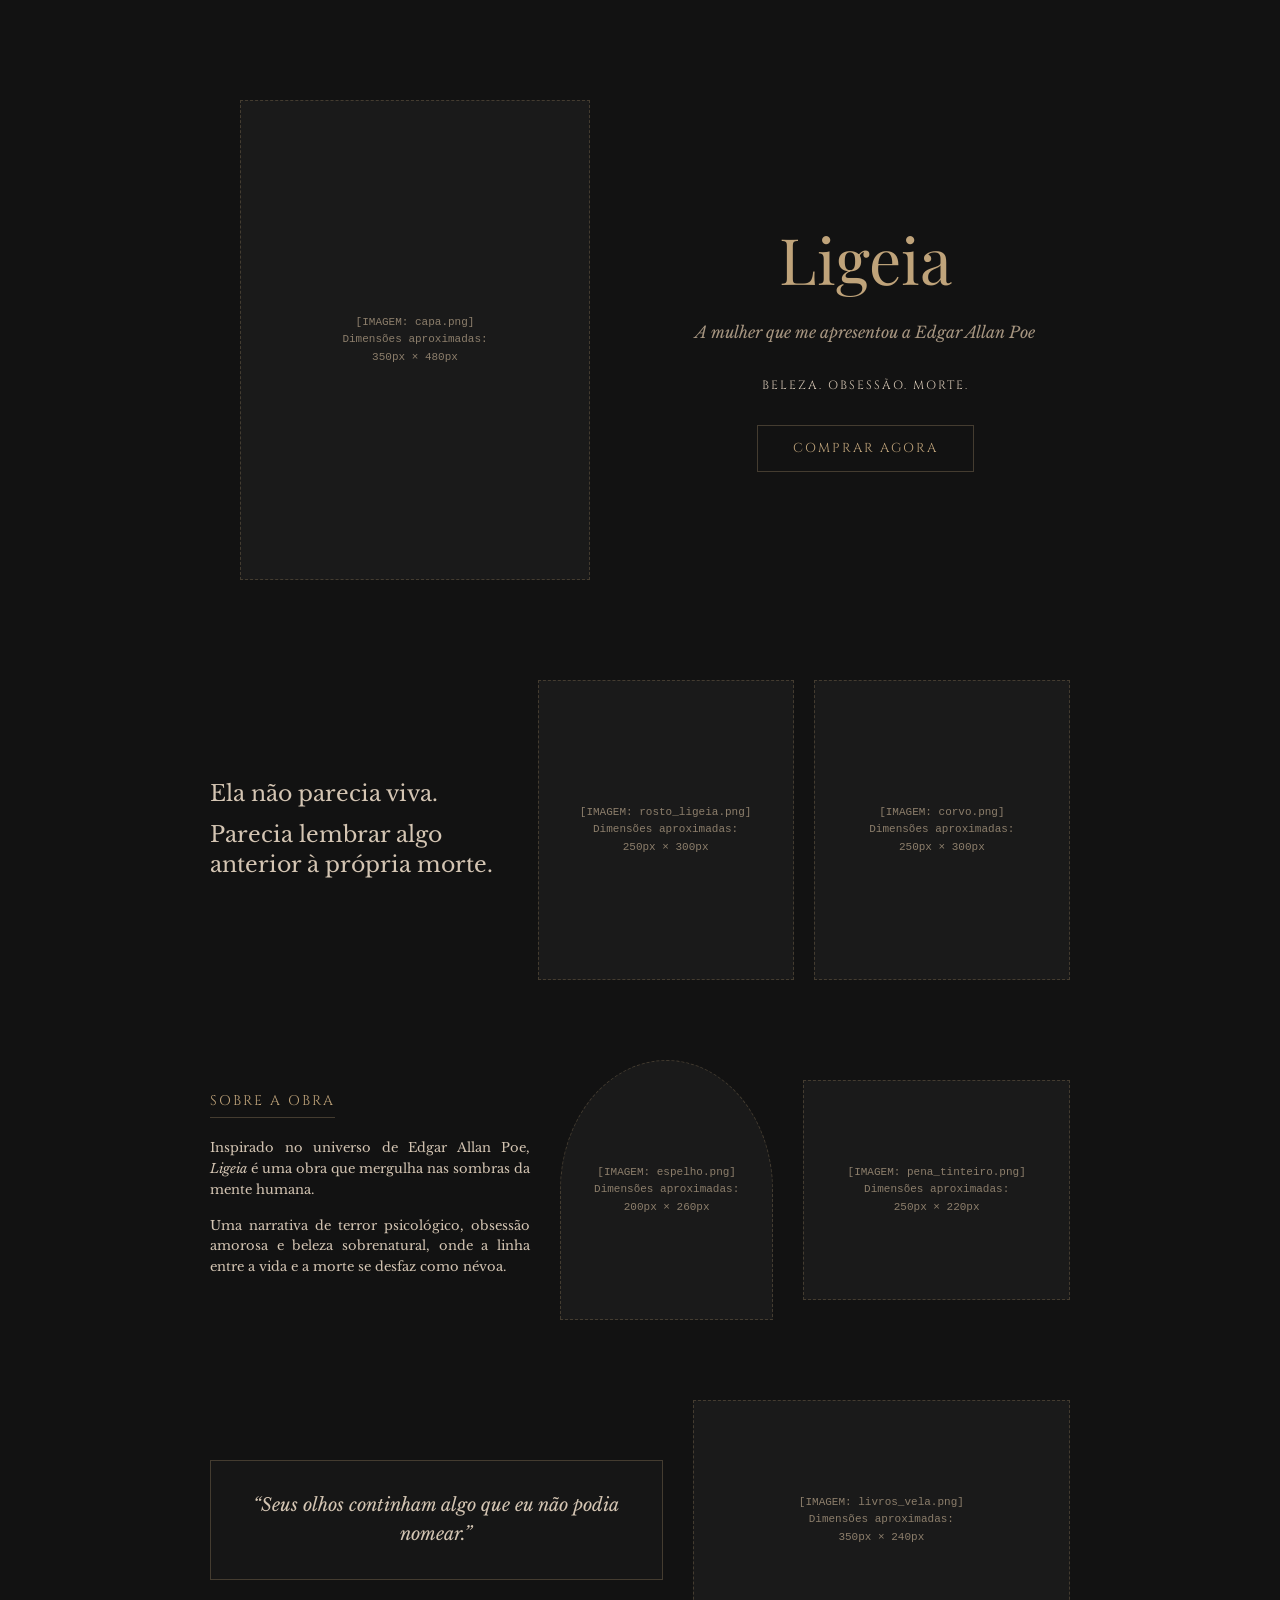
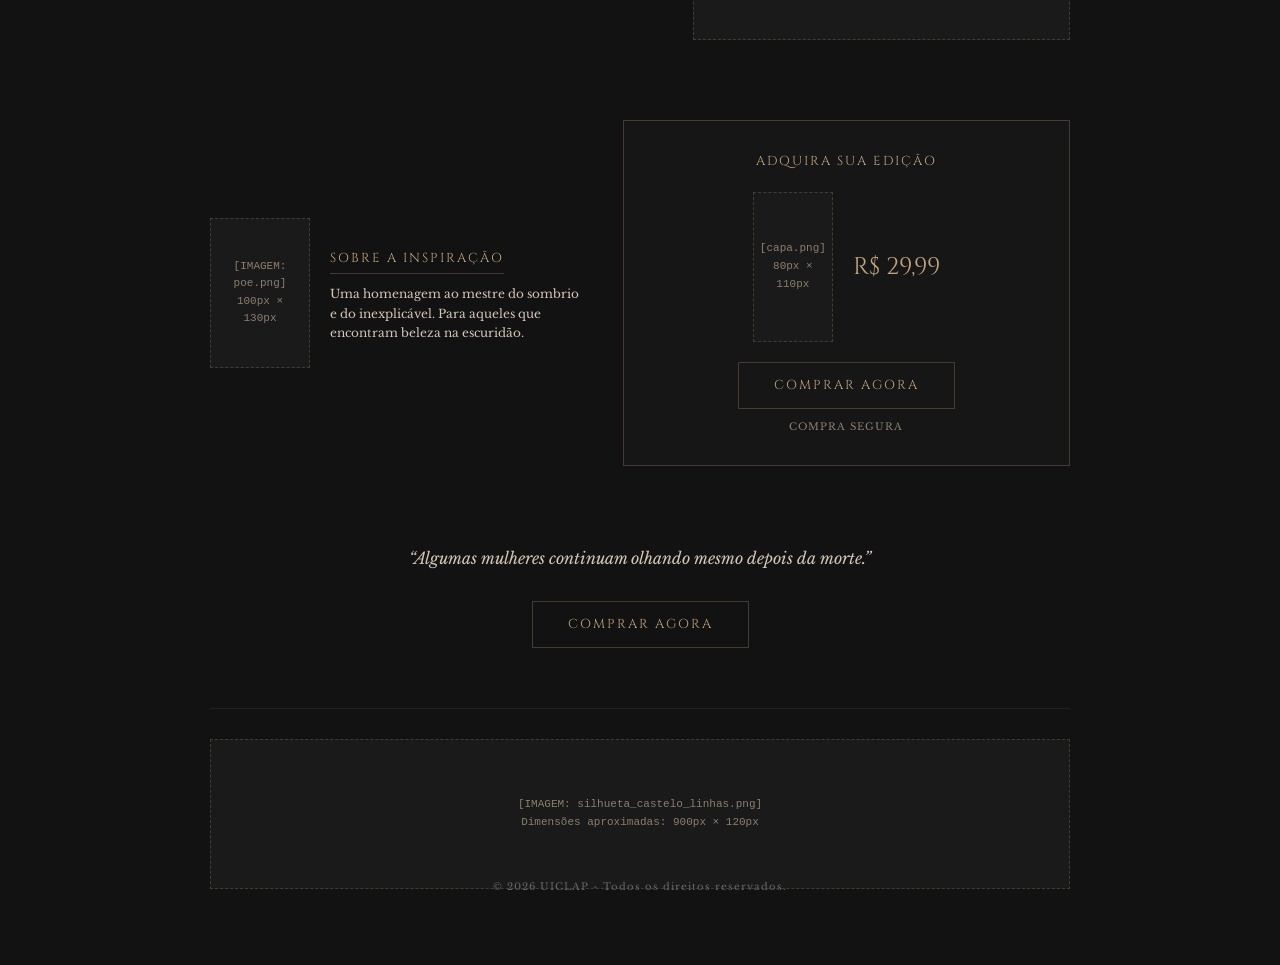
<file: index.html>
<!DOCTYPE html>
<html lang="pt-BR">
<head>
    <meta charset="UTF-8">
    <meta name="viewport" content="width=device-width, initial-scale=1.0">
    <title>Ligeia - Edgar Allan Poe</title>
    <link rel="preconnect" href="https://fonts.googleapis.com">
    <link rel="preconnect" href="https://fonts.gstatic.com" crossorigin>
    <link href="https://fonts.googleapis.com/css2?family=Cinzel:wght@400;700&family=Libre+Baskerville:ital,wght@0,400;0,700;1,400&family=Playfair+Display:ital,wght@0,400;0,700;1,400&display=swap" rel="stylesheet">
    <style>
        * {
            box-sizing: border-box;
            margin: 0;
            padding: 0;
        }

        body {
            background-color: #121212;
            color: #d4c5b3;
            font-family: 'Libre Baskerville', serif;
            line-height: 1.6;
            overflow-x: hidden;
        }

        h1, h2, h3, .font-title {
            font-family: 'Playfair Display', serif;
            color: #bfa37a;
            font-weight: 400;
        }

        .font-accent {
            font-family: 'Cinzel', serif;
            letter-spacing: 2px;
        }

        /* Placeholder Estilizado */
        .img-placeholder {
            background-color: #1a1a1a;
            border: 1px dashed #443c30;
            color: #8c7e6b;
            display: flex;
            flex-direction: column;
            align-items: center;
            justify-content: center;
            text-align: center;
            font-family: monospace;
            font-size: 11px;
            padding: 10px;
            width: 100%;
            height: 100%;
            min-height: 150px;
        }

        .btn-comprar {
            display: inline-block;
            background-color: transparent;
            color: #bfa37a;
            border: 1px solid #443c30;
            padding: 12px 35px;
            font-family: 'Cinzel', serif;
            font-size: 13px;
            text-decoration: none;
            letter-spacing: 2px;
            transition: all 0.3s ease;
            cursor: pointer;
            text-align: center;
        }

        .btn-comprar:hover {
            background-color: #bfa37a;
            color: #121212;
            border-color: #bfa37a;
        }

        .container {
            max-width: 900px;
            margin: 0 auto;
            padding: 40px 20px;
        }

        /* Section 1: Hero */
        .hero {
            display: grid;
            grid-template-columns: 1fr 1fr;
            gap: 40px;
            align-items: center;
            padding-top: 60px;
            padding-bottom: 60px;
        }

        .hero-book {
            width: 100%;
            max-width: 350px;
            justify-self: center;
        }

        .hero-book .img-placeholder {
            height: 480px;
        }

        .hero-content {
            text-align: center;
        }

        .hero-content h1 {
            font-size: 64px;
            margin-bottom: 10px;
        }

        .hero-content .subtitle {
            font-style: italic;
            font-size: 16px;
            margin-bottom: 30px;
            color: #a69580;
        }

        .hero-content .tagline {
            font-size: 12px;
            margin-bottom: 30px;
        }

        /* Section 2: Citacao Lateral */
        .quote-section {
            display: grid;
            grid-template-columns: 1.2fr 1fr 1fr;
            gap: 20px;
            align-items: center;
            padding-top: 40px;
            padding-bottom: 40px;
        }

        .quote-text-block {
            font-size: 22px;
            line-height: 1.4;
            color: #d4c5b3;
        }

        .quote-text-block span {
            display: block;
            margin-top: 10px;
        }

        .quote-profile .img-placeholder {
            height: 300px;
        }

        .quote-crow .img-placeholder {
            height: 300px;
        }

        /* Section 3: Sobre a Obra */
        .about-work {
            display: grid;
            grid-template-columns: 1.2fr 0.8fr 1fr;
            gap: 30px;
            align-items: center;
            padding-top: 40px;
            padding-bottom: 40px;
        }

        .about-text h2 {
            font-size: 14px;
            margin-bottom: 20px;
            border-bottom: 1px solid #443c30;
            padding-bottom: 5px;
            display: inline-block;
        }

        .about-text p {
            font-size: 13px;
            margin-bottom: 15px;
            text-align: justify;
        }

        .about-mirror .img-placeholder {
            height: 260px;
            border-radius: 50% 50% 0 0; /* Simula formato do espelho */
        }

        .about-elements .img-placeholder {
            height: 220px;
        }

        /* Section 4: Citacao Central e Livros */
        .middle-row {
            display: grid;
            grid-template-columns: 1.2fr 1fr;
            gap: 30px;
            align-items: center;
            padding-top: 40px;
            padding-bottom: 40px;
        }

        .parchment-quote {
            padding: 30px;
            border: 1px solid #443c30;
            background-color: #161616;
            text-align: center;
            font-size: 18px;
            font-style: italic;
        }

        .books-candle .img-placeholder {
            height: 240px;
        }

        /* Section 5: Inspiracao e Oferta */
        .bottom-row {
            display: grid;
            grid-template-columns: 1fr 1.2fr;
            gap: 40px;
            align-items: center;
            padding-top: 40px;
            padding-bottom: 40px;
        }

        .inspiration {
            display: grid;
            grid-template-columns: 100px 1fr;
            gap: 20px;
            align-items: center;
        }

        .poe-thumb .img-placeholder {
            height: 130px;
        }

        .inspiration-text h3 {
            font-size: 13px;
            margin-bottom: 10px;
            border-bottom: 1px solid #443c30;
            padding-bottom: 5px;
            display: inline-block;
        }

        .inspiration-text p {
            font-size: 12px;
        }

        .offer-box {
            border: 1px solid #443c30;
            padding: 30px;
            text-align: center;
            background-color: #161616;
        }

        .offer-box h3 {
            font-size: 13px;
            margin-bottom: 20px;
        }

        .offer-content {
            display: flex;
            align-items: center;
            justify-content: center;
            gap: 20px;
            margin-bottom: 20px;
        }

        .offer-book-img {
            width: 80px;
        }

        .offer-book-img .img-placeholder {
            height: 110px;
        }

        .price {
            font-family: 'Cinzel', serif;
            font-size: 24px;
            color: #bfa37a;
        }

        .secure-buy {
            display: block;
            font-size: 10px;
            margin-top: 10px;
            color: #8c7e6b;
            text-transform: uppercase;
            letter-spacing: 1px;
        }

        /* Section 6: Rodape */
        .footer-quote {
            text-align: center;
            font-size: 16px;
            font-style: italic;
            margin-top: 40px;
            margin-bottom: 30px;
        }

        .footer-action {
            text-align: center;
            margin-bottom: 60px;
        }

        footer {
            border-top: 1px solid #222;
            padding-top: 30px;
            padding-bottom: 30px;
            text-align: center;
        }

        .footer-silhouette {
            width: 100%;
            height: 120px;
            margin-bottom: 20px;
        }

        .copyright {
            font-size: 10px;
            color: #666;
            letter-spacing: 1px;
        }

        /* Responsividade (Dinamismo Mobile) */
        @media (max-width: 768px) {
            .hero {
                grid-template-columns: 1fr;
                gap: 30px;
            }
            .quote-section {
                grid-template-columns: 1fr;
                gap: 20px;
            }
            .about-work {
                grid-template-columns: 1fr;
                gap: 20px;
            }
            .middle-row {
                grid-template-columns: 1fr;
                gap: 20px;
            }
            .bottom-row {
                grid-template-columns: 1fr;
                gap: 30px;
            }
        }
    </style>
</head>
<body>

    <div class="container">
        
        <!-- Section 1: Hero -->
        <section class="hero">
            <div class="hero-book">
                <div class="img-placeholder">
                    [IMAGEM: capa.png]<br>Dimensões aproximadas:<br>350px × 480px
                </div>
            </div>
            <div class="hero-content">
                <h1>Ligeia</h1>
                <p class="subtitle">A mulher que me apresentou a Edgar Allan Poe</p>
                <p class="tagline font-accent">BELEZA. OBSESSÃO. MORTE.</p>
                <a href="#" class="btn-comprar">COMPRAR AGORA</a>
            </div>
        </section>

        <!-- Section 2: Citacao Lateral -->
        <section class="quote-section">
            <div class="quote-text-block">
                <p>Ela não parecia viva.</p>
                <span>Parecia lembrar algo anterior à própria morte.</span>
            </div>
            <div class="quote-profile">
                <div class="img-placeholder">
                    [IMAGEM: rosto_ligeia.png]<br>Dimensões aproximadas:<br>250px × 300px
                </div>
            </div>
            <div class="quote-crow">
                <div class="img-placeholder">
                    [IMAGEM: corvo.png]<br>Dimensões aproximadas:<br>250px × 300px
                </div>
            </div>
        </section>

        <!-- Section 3: Sobre a Obra -->
        <section class="about-work">
            <div class="about-text">
                <h2 class="font-accent">SOBRE A OBRA</h2>
                <p>Inspirado no universo de Edgar Allan Poe, <em>Ligeia</em> é uma obra que mergulha nas sombras da mente humana.</p>
                <p>Uma narrativa de terror psicológico, obsessão amorosa e beleza sobrenatural, onde a linha entre a vida e a morte se desfaz como névoa.</p>
            </div>
            <div class="about-mirror">
                <div class="img-placeholder">
                    [IMAGEM: espelho.png]<br>Dimensões aproximadas:<br>200px × 260px
                </div>
            </div>
            <div class="about-elements">
                <div class="img-placeholder">
                    [IMAGEM: pena_tinteiro.png]<br>Dimensões aproximadas:<br>250px × 220px
                </div>
            </div>
        </section>

        <!-- Section 4: Citacao Central e Livros -->
        <section class="middle-row">
            <div class="parchment-quote">
                <p>“Seus olhos continham algo que eu não podia nomear.”</p>
            </div>
            <div class="books-candle">
                <div class="img-placeholder">
                    [IMAGEM: livros_vela.png]<br>Dimensões aproximadas:<br>350px × 240px
                </div>
            </div>
        </section>

        <!-- Section 5: Inspiracao e Oferta -->
        <section class="bottom-row">
            <div class="inspiration">
                <div class="poe-thumb">
                    <div class="img-placeholder">
                        [IMAGEM: poe.png]<br>100px × 130px
                    </div>
                </div>
                <div class="inspiration-text">
                    <h3 class="font-accent">SOBRE A INSPIRAÇÃO</h3>
                    <p>Uma homenagem ao mestre do sombrio e do inexplicável. Para aqueles que encontram beleza na escuridão.</p>
                </div>
            </div>
            <div class="offer-box">
                <h3 class="font-accent">ADQUIRA SUA EDIÇÃO</h3>
                <div class="offer-content">
                    <div class="offer-book-img">
                        <div class="img-placeholder">
                            [capa.png]<br>80px × 110px
                        </div>
                    </div>
                    <div class="price">R$ 29,99</div>
                </div>
                <a href="#" class="btn-comprar">COMPRAR AGORA</a>
                <span class="secure-buy">Compra Segura</span>
            </div>
        </section>

        <!-- Section 6: Rodape -->
        <section class="footer-quote">
            <p>“Algumas mulheres continuam olhando mesmo depois da morte.”</p>
        </section>

        <div class="footer-action">
            <a href="#" class="btn-comprar">COMPRAR AGORA</a>
        </div>

        <footer>
            <div class="footer-silhouette">
                <div class="img-placeholder">
                    [IMAGEM: silhueta_castelo_linhas.png]<br>Dimensões aproximadas: 900px × 120px
                </div>
            </div>
            <p class="copyright">© 2026 UICLAP - Todos os direitos reservados.</p>
        </footer>

    </div>

</body>
</html>
</file>
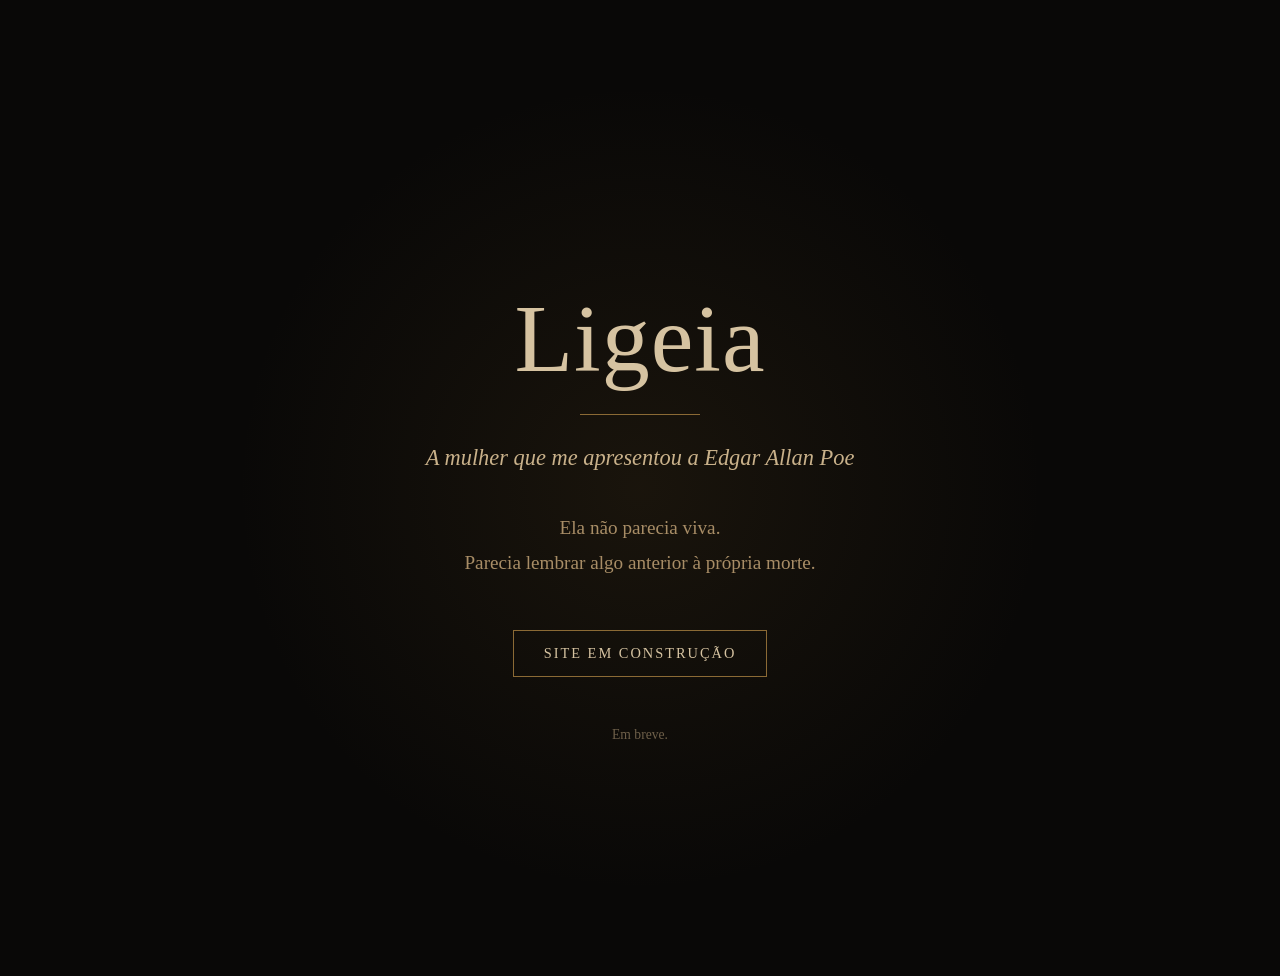
<file: index1.html>
<!DOCTYPE html>
<html lang="pt-BR">
<head>
<meta charset="UTF-8">
<meta name="viewport" content="width=device-width, initial-scale=1.0">
<title>Ligeia — Em Breve</title>

  <link rel="stylesheet" href="css/style.css">

</head>
<body>

<div class="container">

<h1>Ligeia</h1>

<div class="divisor"></div>

<p class="subtitulo">
A mulher que me apresentou a Edgar Allan Poe
</p>

<p class="frase">
Ela não parecia viva.<br>
Parecia lembrar algo anterior à própria morte.
</p>

<div class="status">
Site em construção
</div>

<p class="rodape">
Em breve.
</p>

</div>

  <script src="js/script.js"></script>
  
</body>
</html>
</file>
<file: css/style.css>
<style>
*{
    margin:0;
    padding:0;
    box-sizing:border-box;
}

body{
    min-height:100vh;
    display:flex;
    align-items:center;
    justify-content:center;
    background:
        radial-gradient(circle at center, rgba(120,90,40,.15), transparent 50%),
        #090807;
    color:#d6c3a1;
    font-family: Georgia, serif;
    text-align:center;
    padding:30px;
}

.container{
    max-width:700px;
}

h1{
    font-size:clamp(3rem,8vw,6rem);
    font-weight:normal;
    margin-bottom:20px;
    letter-spacing:1px;
}

.divisor{
    width:120px;
    height:1px;
    background:#8b6a35;
    margin:0 auto 30px;
}

.subtitulo{
    font-size:1.4rem;
    font-style:italic;
    color:#c9b18a;
    margin-bottom:40px;
}

.frase{
    font-size:1.2rem;
    line-height:1.8;
    color:#a88d66;
    margin-bottom:50px;
}

.status{
    display:inline-block;
    border:1px solid #8b6a35;
    padding:14px 30px;
    color:#d6c3a1;
    letter-spacing:2px;
    text-transform:uppercase;
    font-size:.9rem;
}

.rodape{
    margin-top:50px;
    font-size:.85rem;
    color:#6f604a;
}
</style>
</file>
